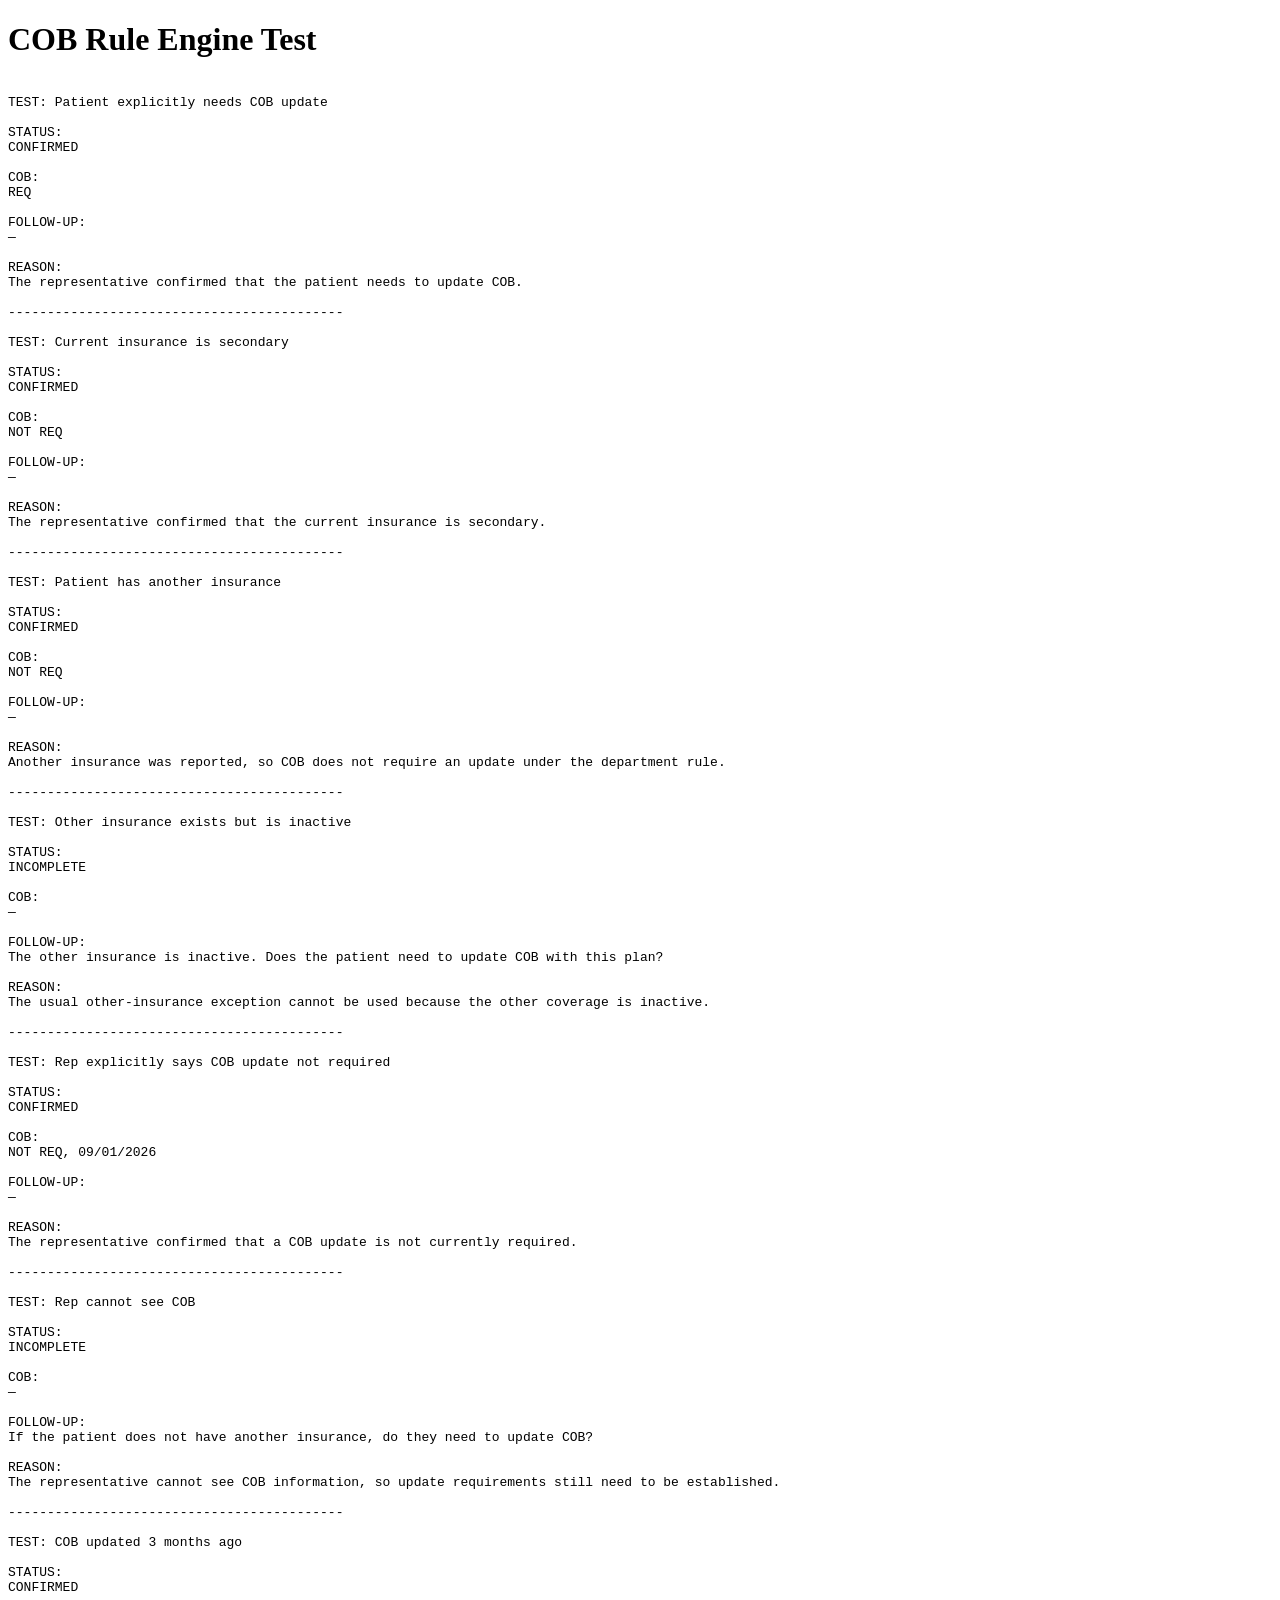
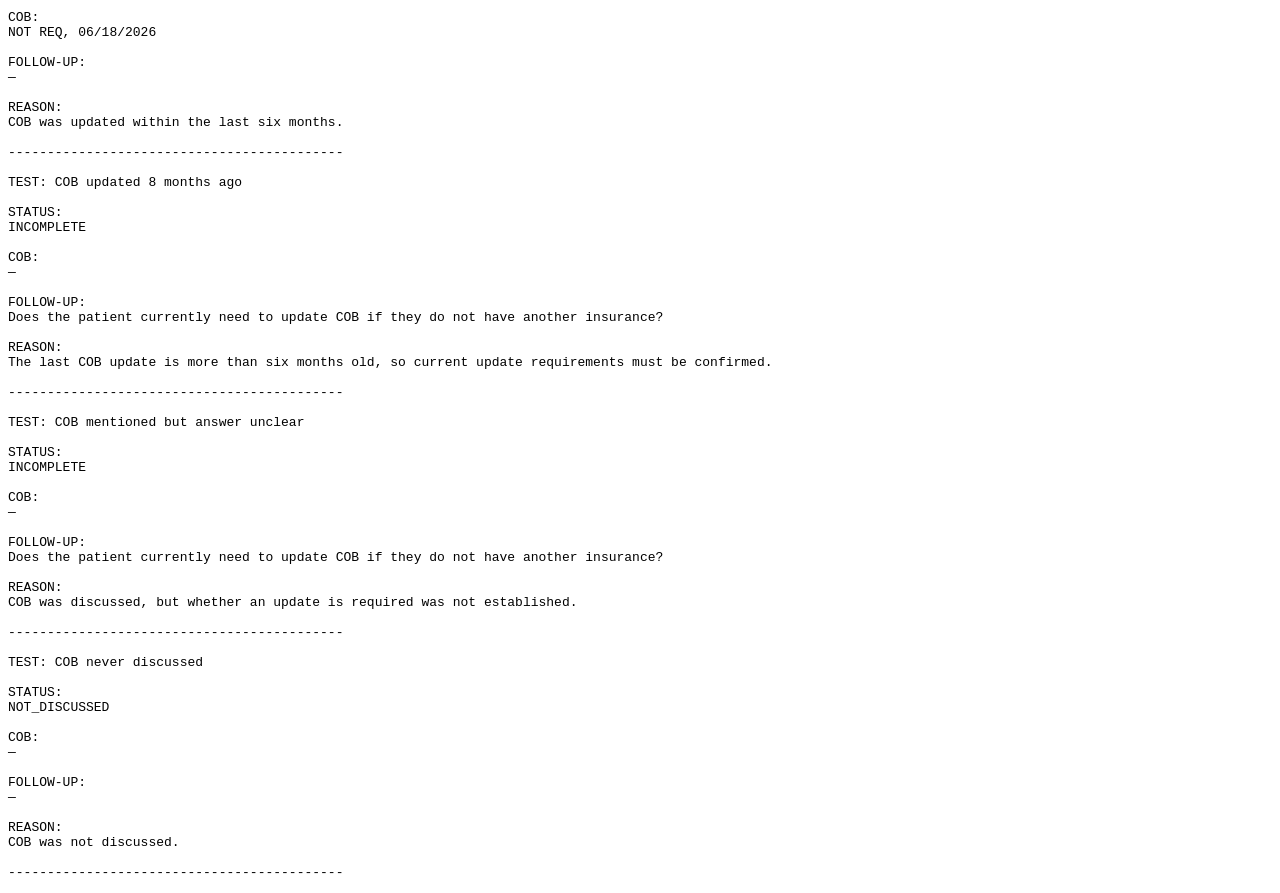
<file: verificationAI/testCOB.html>
<!DOCTYPE html>
<html lang="en">

<head>
  <meta charset="UTF-8">
  <title>Verification AI - COB Test</title>
</head>

<body>

<h1>COB Rule Engine Test</h1>

<pre id="results"></pre>

<script type="module">

import { determineCOB } from "./rules/cobRules.js";


const tests = [

  {
    name: "Patient explicitly needs COB update",

    input: {
      discussed: true,
      patientNeedsUpdate: true
    }
  },


  {
    name: "Current insurance is secondary",

    input: {
      discussed: true,
      currentPlanSecondary: true
    }
  },


  {
    name: "Patient has another insurance",

    input: {
      discussed: true,
      otherInsurance: "yes",
      otherInsuranceInactive: false
    }
  },


  {
    name: "Other insurance exists but is inactive",

    input: {
      discussed: true,
      otherInsurance: "yes",
      otherInsuranceInactive: true
    }
  },


  {
    name: "Rep explicitly says COB update not required",

    input: {
      discussed: true,
      patientNeedsUpdate: false,
      lastUpdatedDate: "09/01/2026"
    }
  },


  {
    name: "Rep cannot see COB",

    input: {
      discussed: true,
      repCanSeeCOB: false
    }
  },


  {
    name: "COB updated 3 months ago",

    input: {
      discussed: true,
      lastUpdatedMonthsAgo: 3,
      lastUpdatedDate: "06/18/2026"
    }
  },


  {
    name: "COB updated 8 months ago",

    input: {
      discussed: true,
      lastUpdatedMonthsAgo: 8,
      lastUpdatedDate: "01/18/2026"
    }
  },


  {
    name: "COB mentioned but answer unclear",

    input: {
      discussed: true
    }
  },


  {
    name: "COB never discussed",

    input: {
      discussed: false
    }
  }

];


const output = tests.map(test => {

  const result = determineCOB(test.input);

  return `
TEST: ${test.name}

STATUS:
${result.status}

COB:
${result.value ?? "—"}

FOLLOW-UP:
${result.followUp ?? "—"}

REASON:
${result.reason}

-------------------------------------------
`;

}).join("");


document.getElementById("results").textContent = output;

</script>

</body>
</html>
</file>
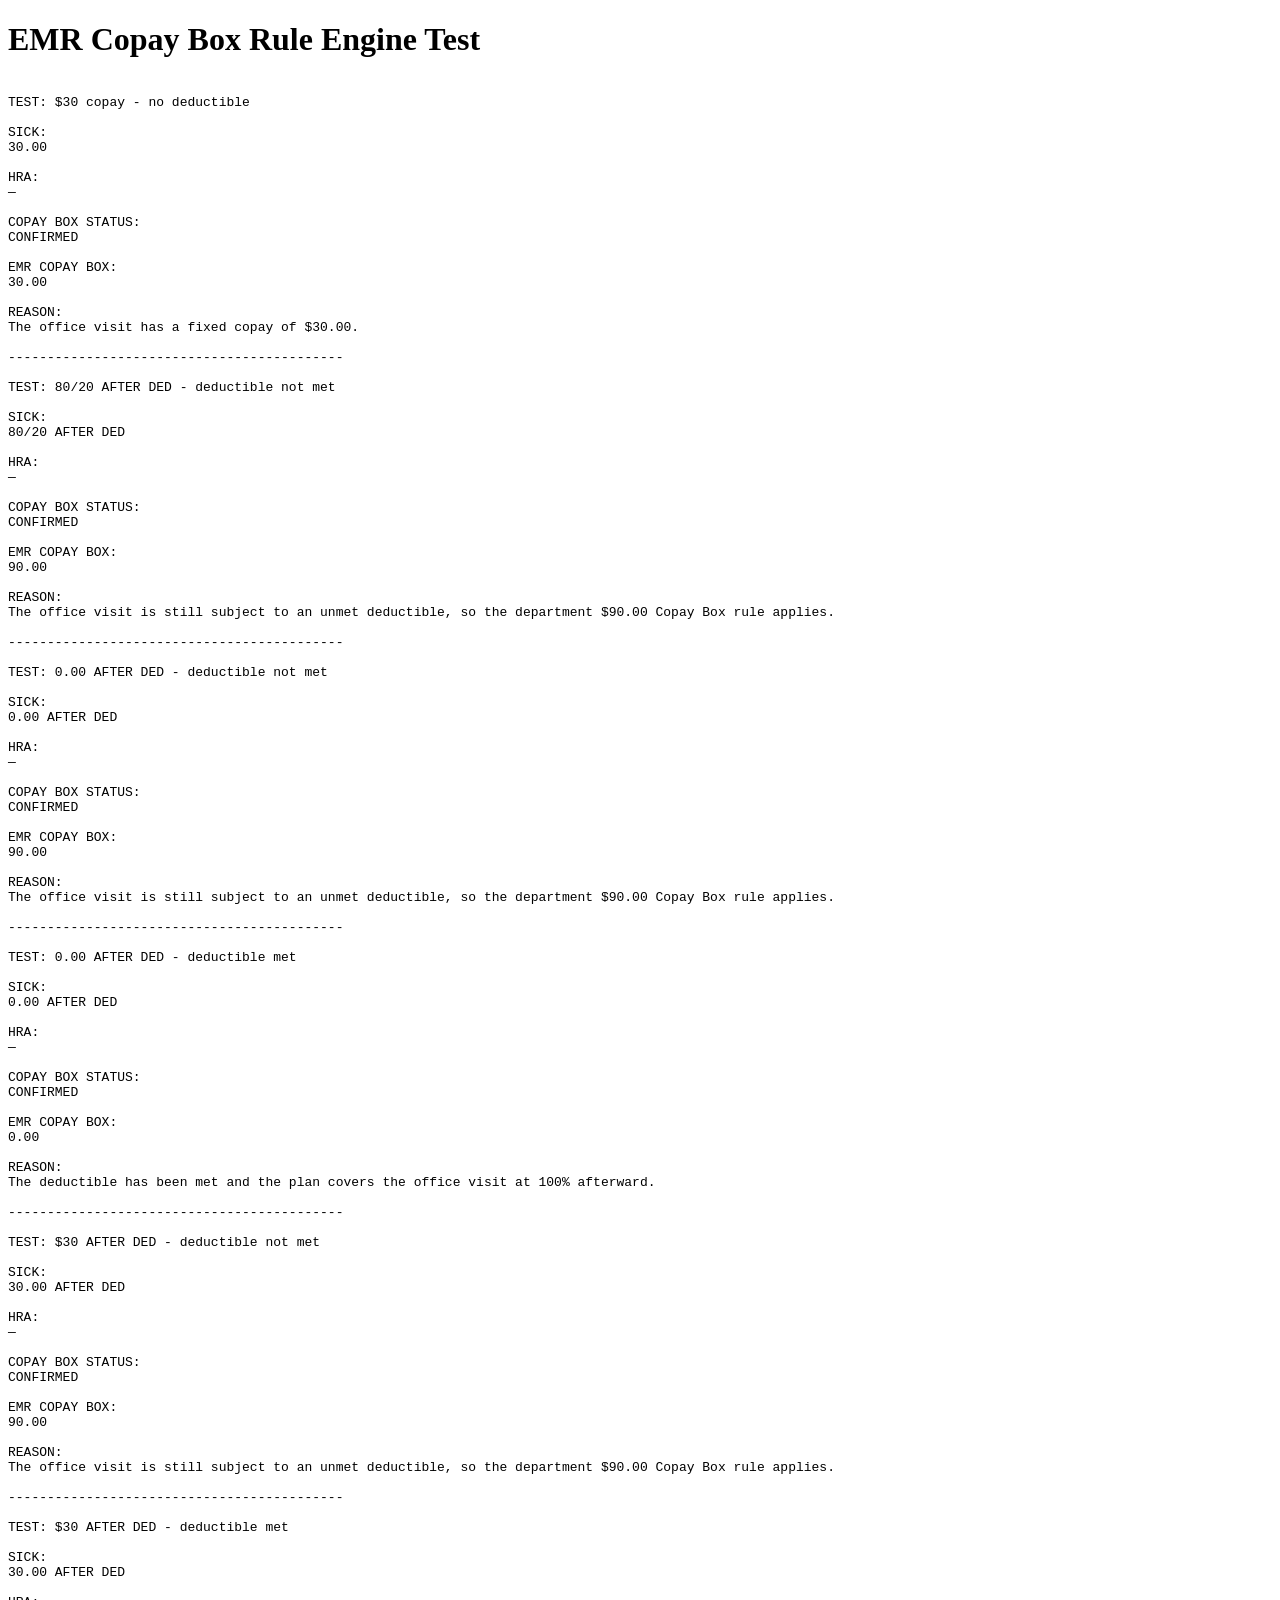
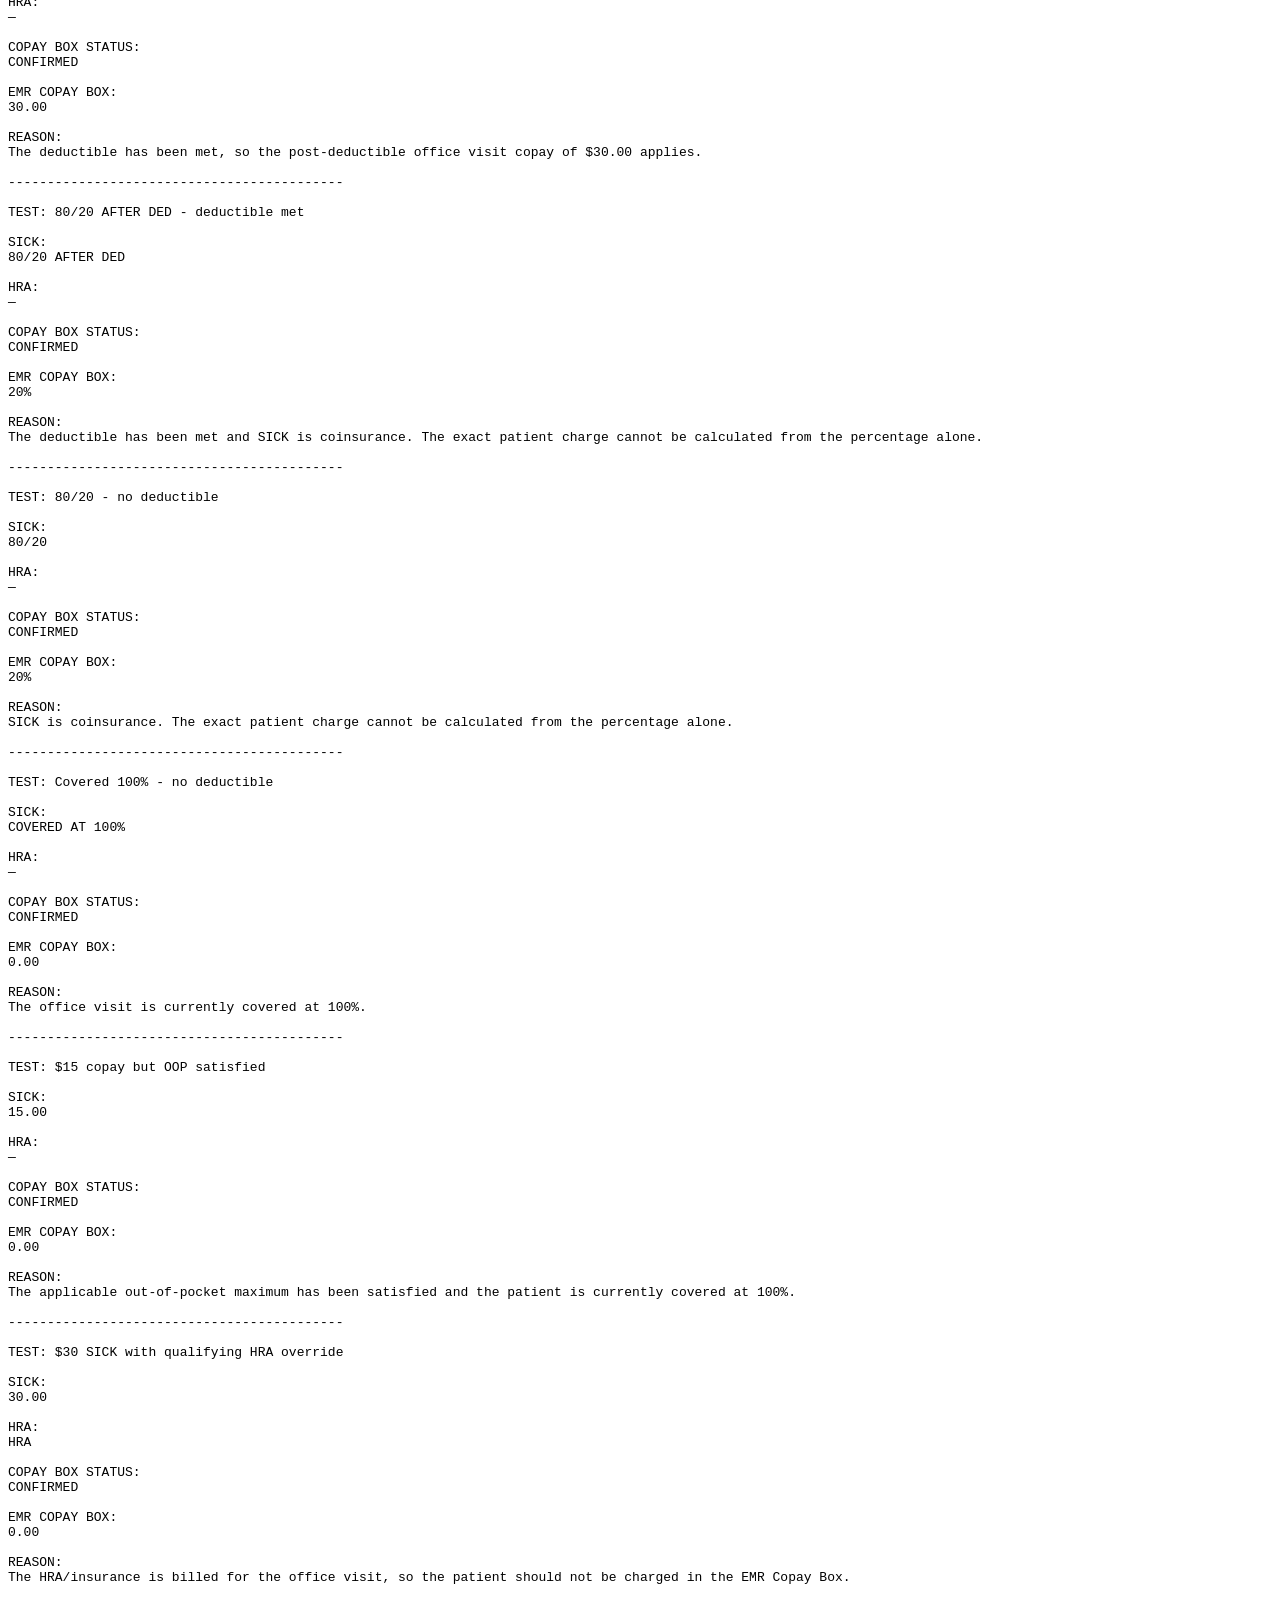
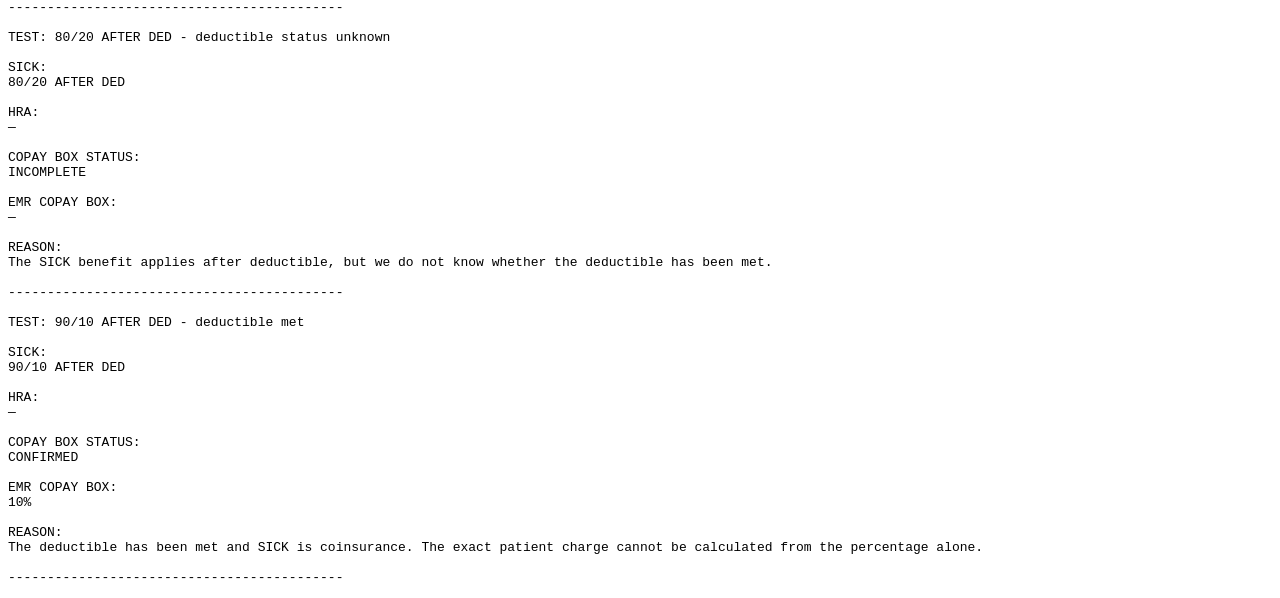
<file: verificationAI/testCopayBox.html>
<!DOCTYPE html>
<html lang="en">

<head>
  <meta charset="UTF-8">
  <title>Verification AI - EMR Copay Box Test</title>
</head>

<body>

<h1>EMR Copay Box Rule Engine Test</h1>

<pre id="results"></pre>

<script type="module">

import { determineSick } from "./rules/sickRules.js";
import { determineHsaHra } from "./rules/hsaHraRules.js";
import { determineCopayBox } from "./rules/copayBoxRules.js";


const tests = [

  // ==========================================================
  // 1. Normal $30 copay
  // ==========================================================

  {
    name: "$30 copay - no deductible",

    sick: {
      type: "copay",
      copayAmount: 30,
      deductibleApplies: false
    },

    deductibleMet: null,
    oopMet: false,
    hra: null
  },


  // ==========================================================
  // 2. 80/20 AFTER DED - deductible NOT met
  // ==========================================================

  {
    name: "80/20 AFTER DED - deductible not met",

    sick: {
      type: "coinsurance",
      patientPercent: 20,
      deductibleApplies: true
    },

    deductibleMet: false,
    oopMet: false,
    hra: null
  },


  // ==========================================================
  // 3. 0.00 AFTER DED - deductible NOT met
  //
  // Important trap:
  // Copay Box is NOT zero yet.
  // ==========================================================

  {
    name: "0.00 AFTER DED - deductible not met",

    sick: {
      type: "deductible",
      afterDeductible: {
        type: "covered100"
      }
    },

    deductibleMet: false,
    oopMet: false,
    hra: null
  },


  // ==========================================================
  // 4. 0.00 AFTER DED - deductible IS met
  // ==========================================================

  {
    name: "0.00 AFTER DED - deductible met",

    sick: {
      type: "deductible",
      afterDeductible: {
        type: "covered100"
      }
    },

    deductibleMet: true,
    oopMet: false,
    hra: null
  },


  // ==========================================================
  // 5. $30 AFTER DED - deductible NOT met
  // ==========================================================

  {
    name: "$30 AFTER DED - deductible not met",

    sick: {
      type: "deductible",
      afterDeductible: {
        type: "copay",
        amount: 30
      }
    },

    deductibleMet: false,
    oopMet: false,
    hra: null
  },


  // ==========================================================
  // 6. $30 AFTER DED - deductible met
  // ==========================================================

  {
    name: "$30 AFTER DED - deductible met",

    sick: {
      type: "deductible",
      afterDeductible: {
        type: "copay",
        amount: 30
      }
    },

    deductibleMet: true,
    oopMet: false,
    hra: null
  },


  // ==========================================================
  // 7. 80/20 AFTER DED - deductible met
  //
  // Benefit known, exact dollar amount unknown.
  // ==========================================================

  {
    name: "80/20 AFTER DED - deductible met",

    sick: {
      type: "coinsurance",
      patientPercent: 20,
      deductibleApplies: true
    },

    deductibleMet: true,
    oopMet: false,
    hra: null
  },


  // ==========================================================
  // 8. Straight 80/20 - no deductible
  // ==========================================================

  {
    name: "80/20 - no deductible",

    sick: {
      type: "coinsurance",
      patientPercent: 20,
      deductibleApplies: false
    },

    deductibleMet: null,
    oopMet: false,
    hra: null
  },


  // ==========================================================
  // 9. Covered 100% - no deductible
  // ==========================================================

  {
    name: "Covered 100% - no deductible",

    sick: {
      type: "covered100",
      deductibleApplies: false
    },

    deductibleMet: null,
    oopMet: false,
    hra: null
  },


  // ==========================================================
  // 10. OOP met
  //
  // Even though normal SICK is $15,
  // current responsibility is 0.00.
  // ==========================================================

  {
    name: "$15 copay but OOP satisfied",

    sick: {
      type: "copay",
      copayAmount: 15,
      deductibleApplies: false
    },

    deductibleMet: null,
    oopMet: true,
    hra: null
  },


  // ==========================================================
  // 11. HRA override
  //
  // SICK remains $30.
  // Copay Box becomes $0.
  // ==========================================================

  {
    name: "$30 SICK with qualifying HRA override",

    sick: {
      type: "copay",
      copayAmount: 30,
      deductibleApplies: false
    },

    deductibleMet: null,
    oopMet: false,

    hra: {
      discussed: true,
      type: "hra",
      balance: 500,
      billedTo: "insurance"
    }
  },


  // ==========================================================
  // 12. Deductible status unknown
  // ==========================================================

  {
    name: "80/20 AFTER DED - deductible status unknown",

    sick: {
      type: "coinsurance",
      patientPercent: 20,
      deductibleApplies: true
    },

    deductibleMet: null,
    oopMet: false,
    hra: null
  },

  {
    name: "90/10 AFTER DED - deductible met",

  sick: {
    type: "coinsurance",
    patientPercent: 10,
    deductibleApplies: true
  },

    deductibleMet: true,
    oopMet: false,
    hra: null
  },

];


const output = tests.map(test => {

  const sickResult =
    determineSick(test.sick);

  const hraResult =
    test.hra
      ? determineHsaHra(test.hra)
      : null;

  const copayBoxResult =
    determineCopayBox({
      sickResult,
      deductibleMet: test.deductibleMet,
      oopMet: test.oopMet,
      hraResult
    });


  return `
TEST: ${test.name}

SICK:
${sickResult.value ?? "—"}

HRA:
${hraResult?.value ?? "—"}

COPAY BOX STATUS:
${copayBoxResult.status}

EMR COPAY BOX:
${copayBoxResult.value ?? "—"}

REASON:
${copayBoxResult.reason}

-------------------------------------------
`;

}).join("");


document.getElementById("results").textContent = output;

</script>

</body>
</html>
</file>
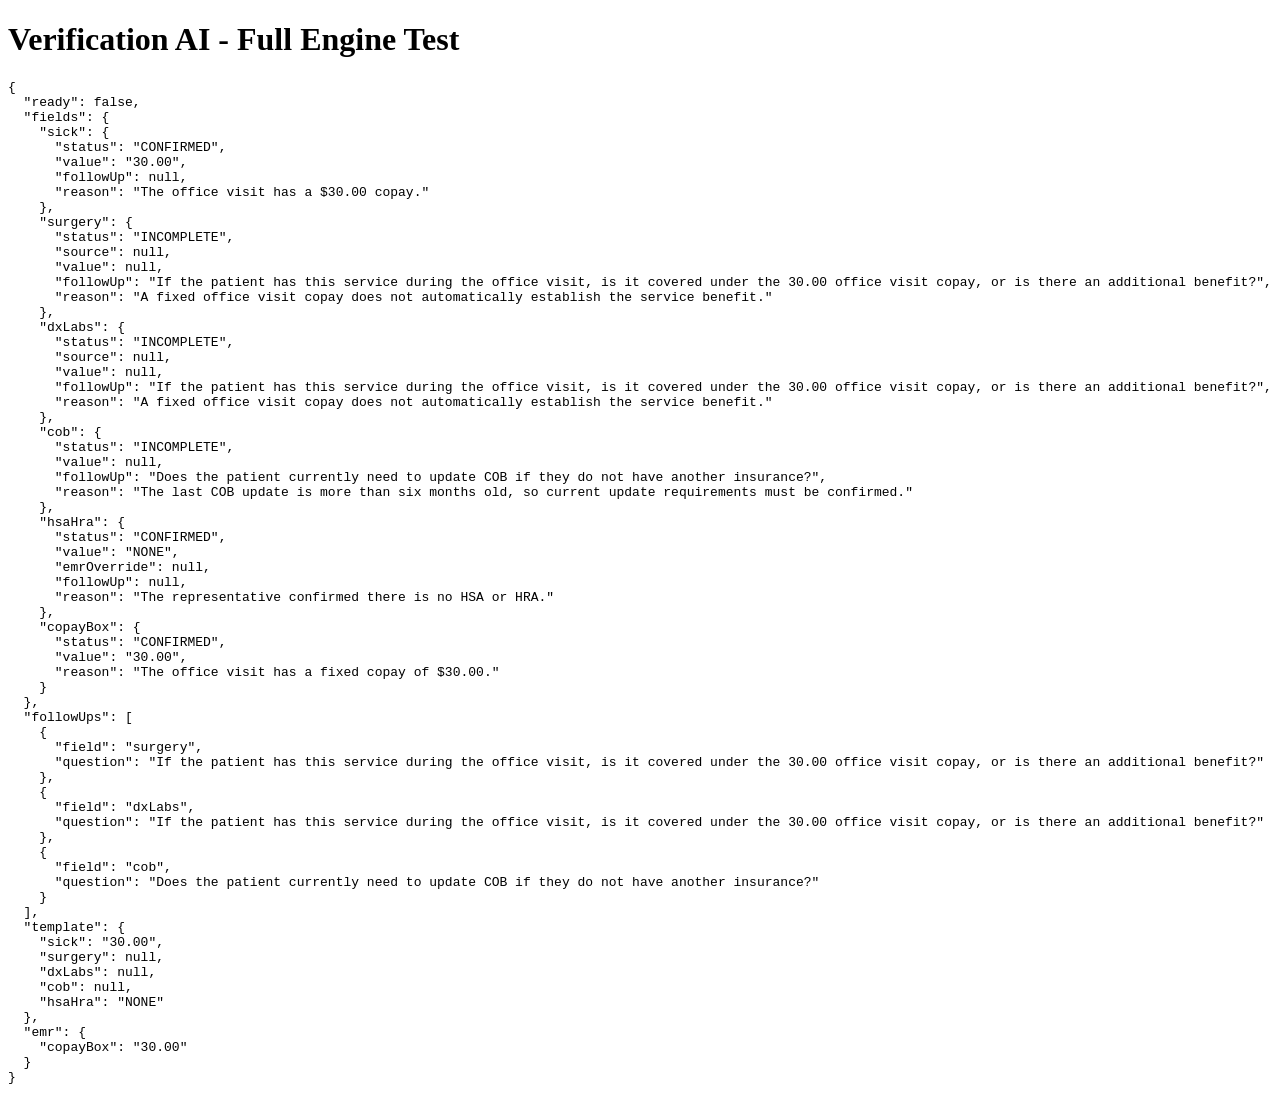
<file: verificationAI/testEngine.html>
<!DOCTYPE html>
<html lang="en">

<head>
  <meta charset="UTF-8">
  <title>Verification AI - Full Engine</title>
</head>

<body>

<h1>Verification AI - Full Engine Test</h1>

<pre id="results"></pre>


<script type="module">

import {
  analyzeVerification
} from "./verificationEngine.js";


// ============================================================
// SIMULATED VERIFICATION
//
// Think of this as what the AI will eventually extract
// from the insurance call.
// ============================================================

const verification = {

  // ----------------------------------------------------------
  // SICK
  //
  // Rep says:
  // "Patient is responsible for 20% after deductible."
  // ----------------------------------------------------------

sick: {
  type: "copay",
  copayAmount: 30,
  deductibleApplies: false
},

  // ----------------------------------------------------------
  // SURGERY
  //
  // Experienced-verifier rule:
  // not explicitly asked because it inherits SICK.
  // ----------------------------------------------------------

  surgery: {
    explicitlyDiscussed: false
  },


  // ----------------------------------------------------------
  // DX LABS
  //
  // Same situation.
  // ----------------------------------------------------------

  dxLabs: {
    explicitlyDiscussed: false
  },


  // ----------------------------------------------------------
  // COB
  //
  // Rep says COB was updated recently.
  // ----------------------------------------------------------

cob: {
  discussed: true,
  lastUpdatedMonthsAgo: 8,
  lastUpdatedDate: "01/18/2026"
},

  // ----------------------------------------------------------
  // HSA / HRA
  // ----------------------------------------------------------

  hsaHra: {
    discussed: true,
    type: "none"
  },


  // ----------------------------------------------------------
  // ACCUMULATORS
  //
  // Portal tells us deductible is NOT met.
  // ----------------------------------------------------------

  accumulators: {
    deductibleMet: false,
    oopMet: false
  }

};


const result =
  analyzeVerification(verification);


document.getElementById("results").textContent =
  JSON.stringify(result, null, 2);


</script>

</body>
</html>
</file>
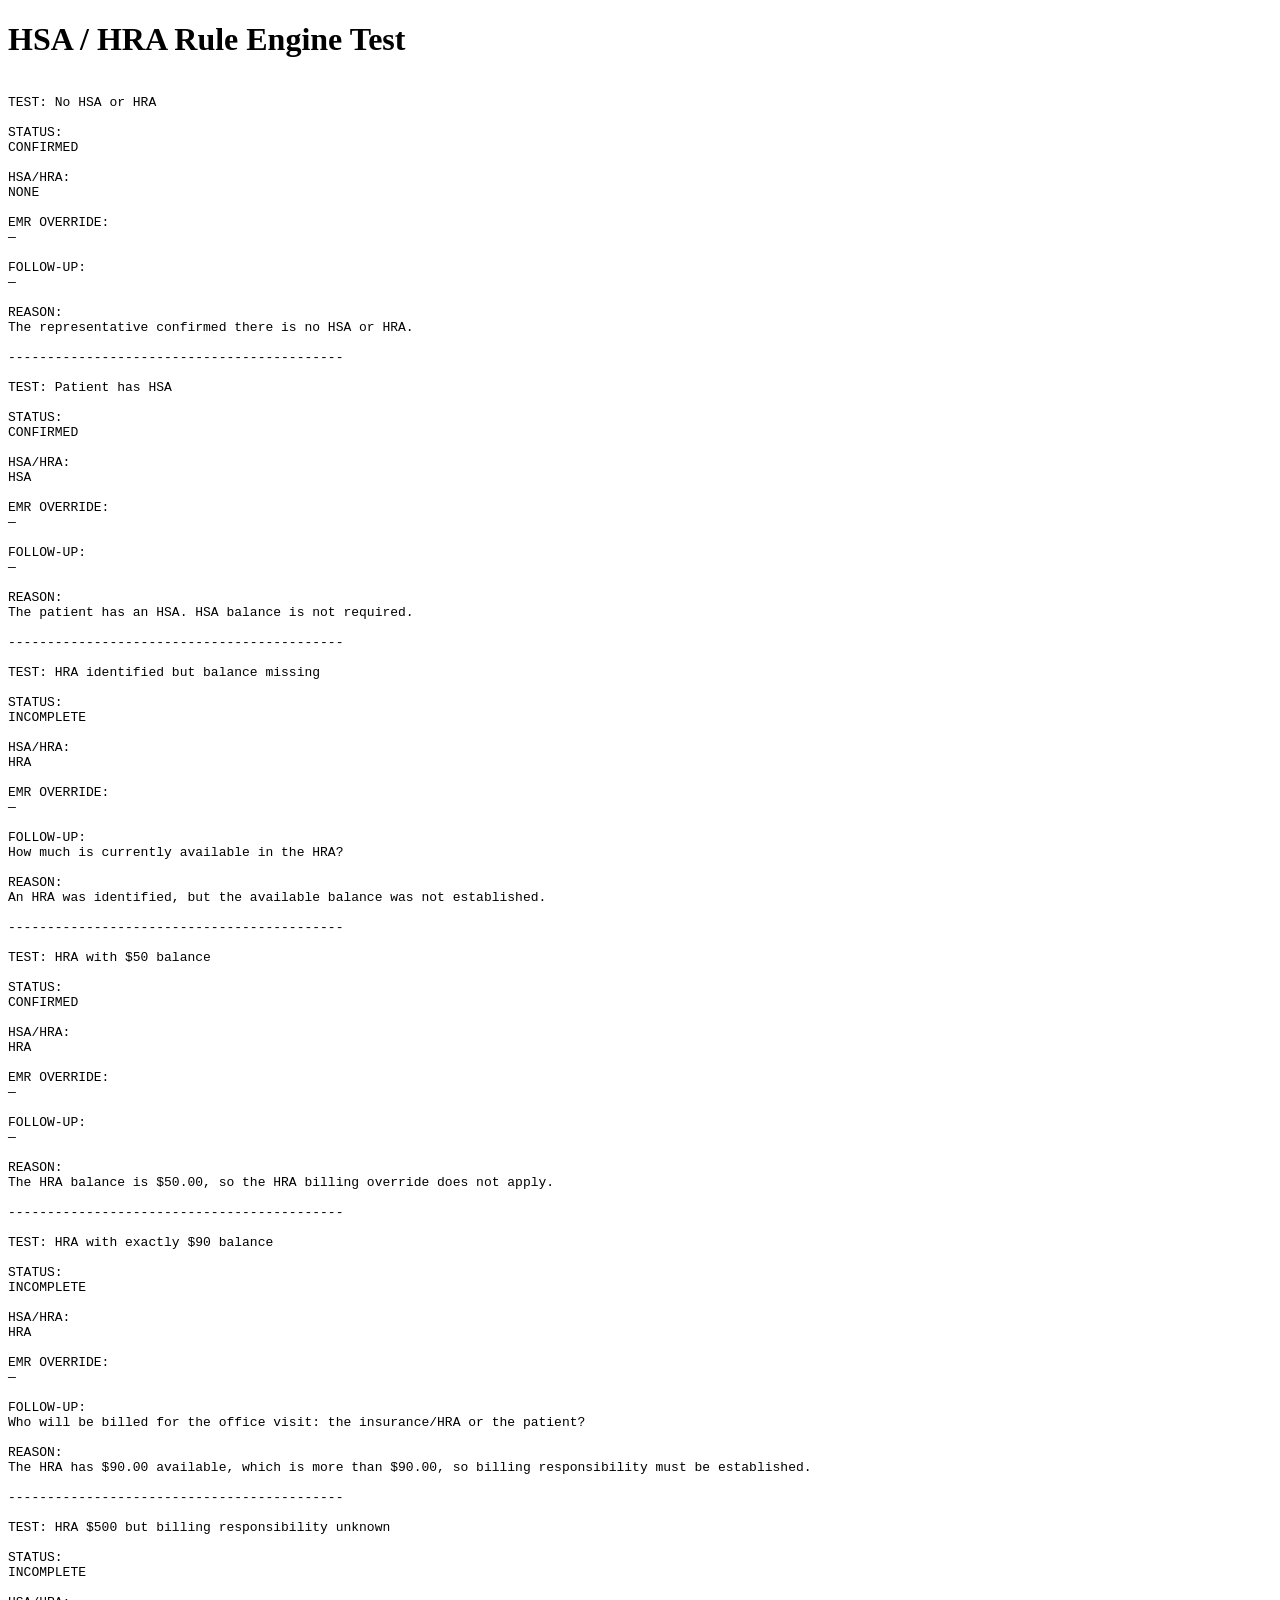
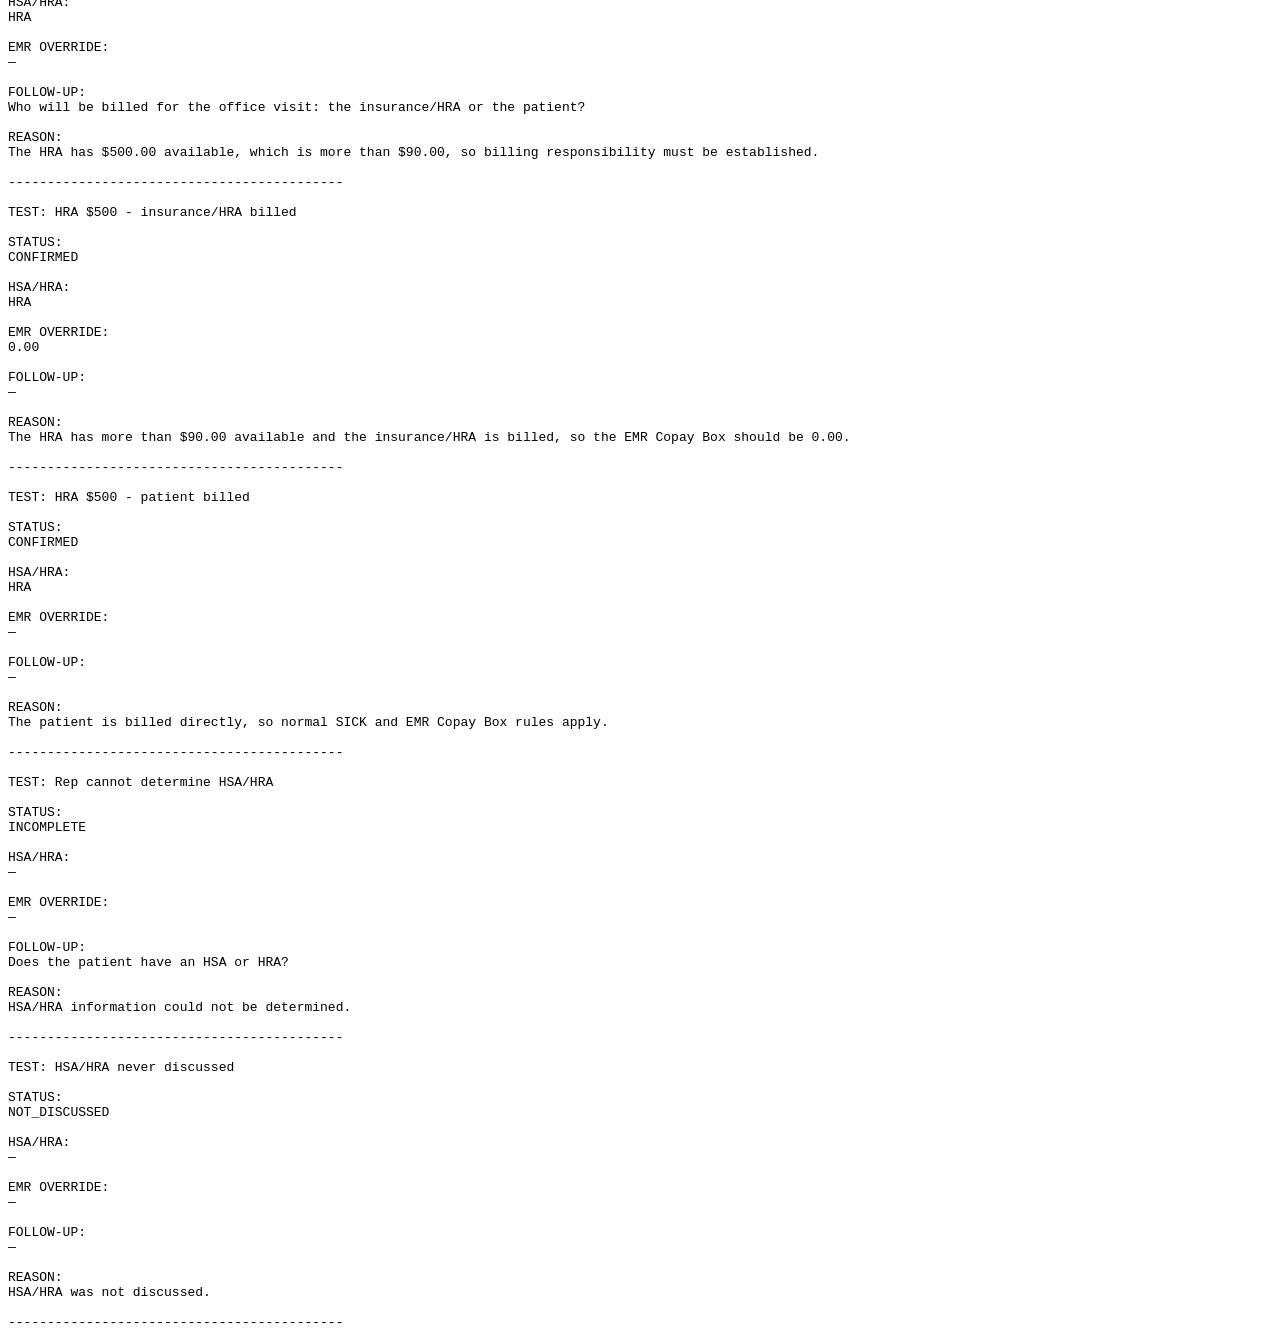
<file: verificationAI/testHsaHra.html>
<!DOCTYPE html>
<html lang="en">

<head>
  <meta charset="UTF-8">
  <title>Verification AI - HSA/HRA Test</title>
</head>

<body>

<h1>HSA / HRA Rule Engine Test</h1>

<pre id="results"></pre>

<script type="module">

import { determineHsaHra } from "./rules/hsaHraRules.js";


const tests = [

  {
    name: "No HSA or HRA",

    input: {
      discussed: true,
      type: "none"
    }
  },


  {
    name: "Patient has HSA",

    input: {
      discussed: true,
      type: "hsa"
    }
  },


  {
    name: "HRA identified but balance missing",

    input: {
      discussed: true,
      type: "hra"
    }
  },


  {
    name: "HRA with $50 balance",

    input: {
      discussed: true,
      type: "hra",
      balance: 50
    }
  },


  {
    name: "HRA with exactly $90 balance",

    input: {
      discussed: true,
      type: "hra",
      balance: 90
    }
  },


  {
    name: "HRA $500 but billing responsibility unknown",

    input: {
      discussed: true,
      type: "hra",
      balance: 500
    }
  },


  {
    name: "HRA $500 - insurance/HRA billed",

    input: {
      discussed: true,
      type: "hra",
      balance: 500,
      billedTo: "insurance"
    }
  },


  {
    name: "HRA $500 - patient billed",

    input: {
      discussed: true,
      type: "hra",
      balance: 500,
      billedTo: "patient"
    }
  },


  {
    name: "Rep cannot determine HSA/HRA",

    input: {
      discussed: true,
      type: "unknown"
    }
  },


  {
    name: "HSA/HRA never discussed",

    input: {
      discussed: false
    }
  }

];


const output = tests.map(test => {

  const result = determineHsaHra(test.input);

  return `
TEST: ${test.name}

STATUS:
${result.status}

HSA/HRA:
${result.value ?? "—"}

EMR OVERRIDE:
${result.emrOverride ?? "—"}

FOLLOW-UP:
${result.followUp ?? "—"}

REASON:
${result.reason}

-------------------------------------------
`;

}).join("");


document.getElementById("results").textContent = output;

</script>

</body>
</html>
</file>
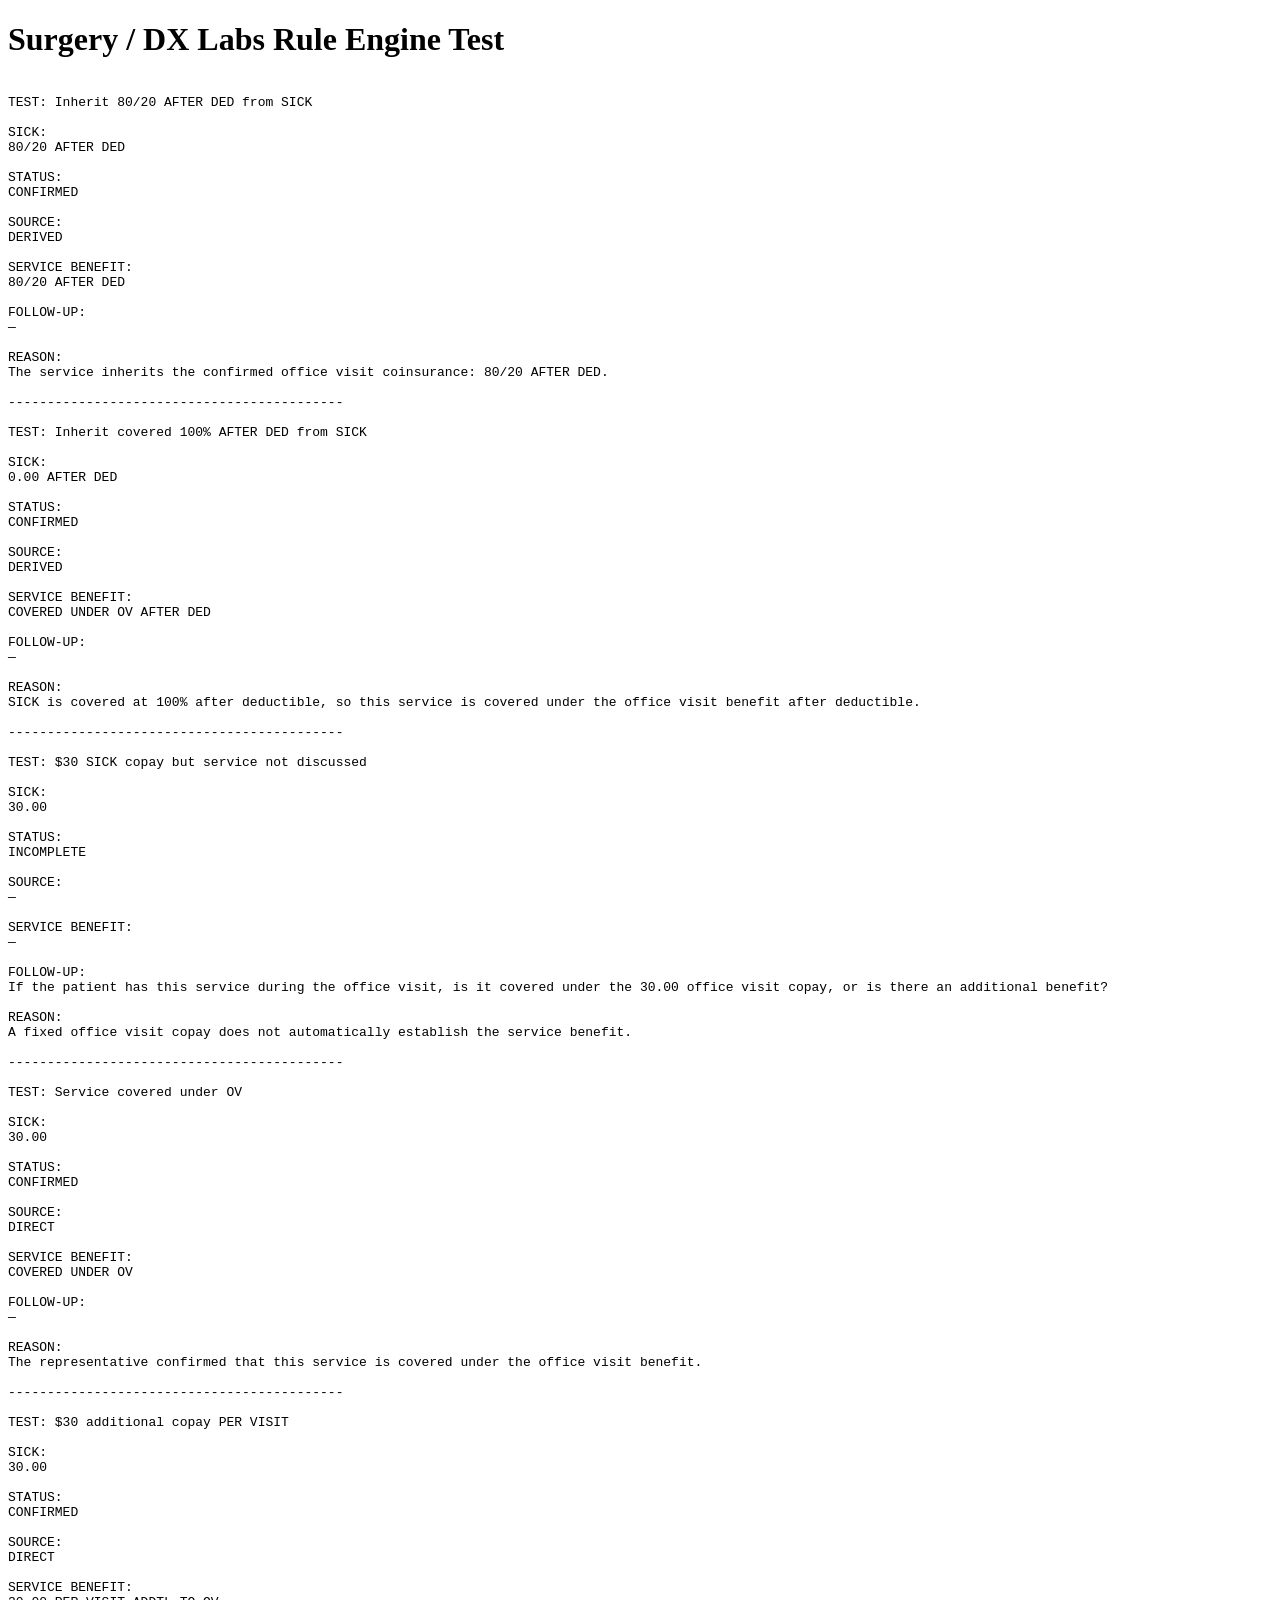
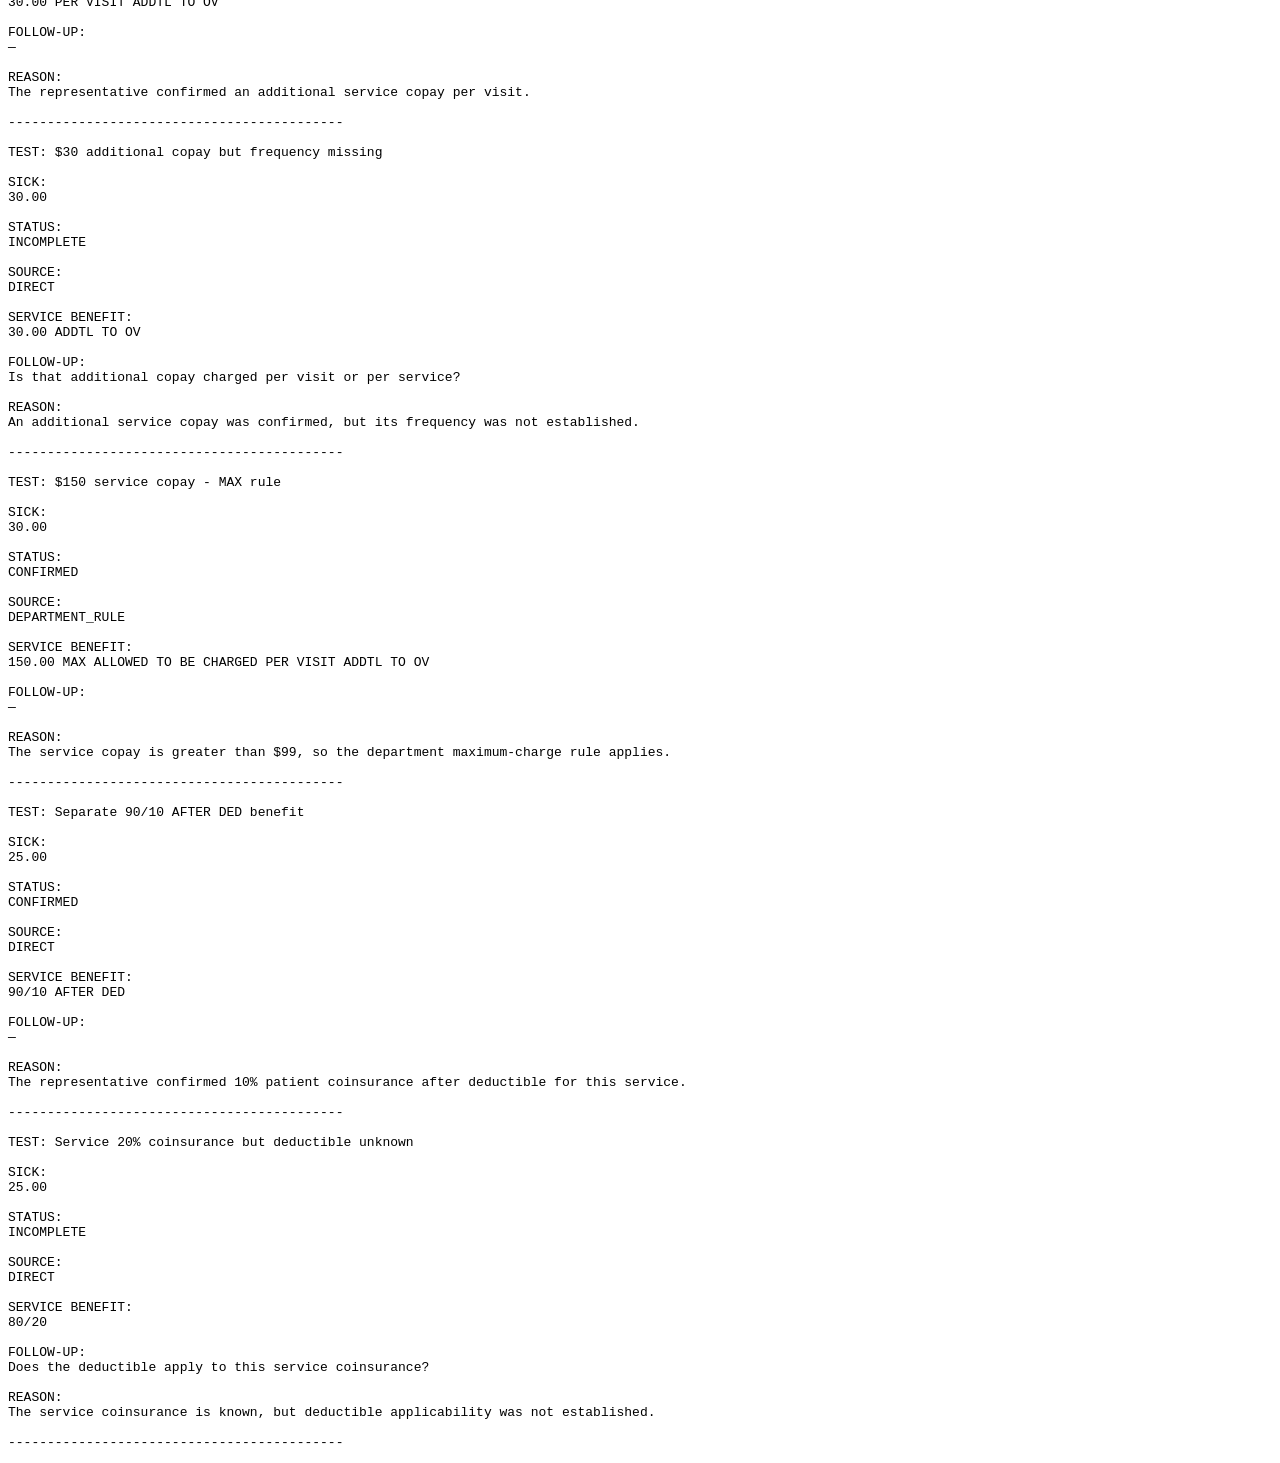
<file: verificationAI/testServices.html>
<!DOCTYPE html>
<html lang="en">

<head>
  <meta charset="UTF-8">
  <title>Verification AI - Service Test</title>
</head>

<body>

<h1>Surgery / DX Labs Rule Engine Test</h1>

<pre id="results"></pre>

<script type="module">

import { determineSick } from "./rules/sickRules.js";
import { determineServiceBenefit } from "./rules/serviceRules.js";


const tests = [

  // ==========================================================
  // TEST 1
  // Experienced verifier inheritance:
  // 80/20 after ded → Surgery also 80/20 after ded
  // ==========================================================

  {
    name: "Inherit 80/20 AFTER DED from SICK",

    sick: {
      type: "coinsurance",
      patientPercent: 20,
      deductibleApplies: true
    },

    service: {
      explicitlyDiscussed: false
    }
  },


  // ==========================================================
  // TEST 2
  // 0.00 after ded → covered under OV after ded
  // ==========================================================

  {
    name: "Inherit covered 100% AFTER DED from SICK",

    sick: {
      type: "deductible",
      afterDeductible: {
        type: "covered100"
      }
    },

    service: {
      explicitlyDiscussed: false
    }
  },


  // ==========================================================
  // TEST 3
  // Fixed copay cannot automatically be inherited.
  // ==========================================================

  {
    name: "$30 SICK copay but service not discussed",

    sick: {
      type: "copay",
      copayAmount: 30,
      deductibleApplies: false
    },

    service: {
      explicitlyDiscussed: false
    }
  },


  // ==========================================================
  // TEST 4
  // Rep says same copay covers the service.
  // ==========================================================

  {
    name: "Service covered under OV",

    sick: {
      type: "copay",
      copayAmount: 30,
      deductibleApplies: false
    },

    service: {
      explicitlyDiscussed: true,
      type: "copay",
      copayAmount: 30,
      sameAsOfficeVisit: true,
      additionalToOfficeVisit: false
    }
  },


  // ==========================================================
  // TEST 5
  // Additional $30 per visit
  // ==========================================================

  {
    name: "$30 additional copay PER VISIT",

    sick: {
      type: "copay",
      copayAmount: 30,
      deductibleApplies: false
    },

    service: {
      explicitlyDiscussed: true,
      type: "copay",
      copayAmount: 30,
      additionalToOfficeVisit: true,
      frequency: "per_visit"
    }
  },


  // ==========================================================
  // TEST 6
  // Additional $30 but frequency unknown.
  // ==========================================================

  {
    name: "$30 additional copay but frequency missing",

    sick: {
      type: "copay",
      copayAmount: 30,
      deductibleApplies: false
    },

    service: {
      explicitlyDiscussed: true,
      type: "copay",
      copayAmount: 30,
      additionalToOfficeVisit: true,
      frequency: null
    }
  },


  // ==========================================================
  // TEST 7
  // > $99 department rule
  // ==========================================================

  {
    name: "$150 service copay - MAX rule",

    sick: {
      type: "copay",
      copayAmount: 30,
      deductibleApplies: false
    },

    service: {
      explicitlyDiscussed: true,
      type: "copay",
      copayAmount: 150,
      additionalToOfficeVisit: true
    }
  },


  // ==========================================================
  // TEST 8
  // Separate coinsurance
  // ==========================================================

  {
    name: "Separate 90/10 AFTER DED benefit",

    sick: {
      type: "copay",
      copayAmount: 25,
      deductibleApplies: false
    },

    service: {
      explicitlyDiscussed: true,
      type: "coinsurance",
      patientPercent: 10,
      deductibleApplies: true
    }
  },


  // ==========================================================
  // TEST 9
  // Coinsurance known, deductible unknown.
  // ==========================================================

  {
    name: "Service 20% coinsurance but deductible unknown",

    sick: {
      type: "copay",
      copayAmount: 25,
      deductibleApplies: false
    },

    service: {
      explicitlyDiscussed: true,
      type: "coinsurance",
      patientPercent: 20,
      deductibleApplies: null
    }
  }

];


const output = tests.map(test => {

  const sickResult = determineSick(test.sick);

  const serviceResult =
    determineServiceBenefit(test.service, sickResult);

  return `
TEST: ${test.name}

SICK:
${sickResult.value ?? "—"}

STATUS:
${serviceResult.status}

SOURCE:
${serviceResult.source ?? "—"}

SERVICE BENEFIT:
${serviceResult.value ?? "—"}

FOLLOW-UP:
${serviceResult.followUp ?? "—"}

REASON:
${serviceResult.reason}

-------------------------------------------
`;

}).join("");


document.getElementById("results").textContent = output;

</script>

</body>
</html>
</file>
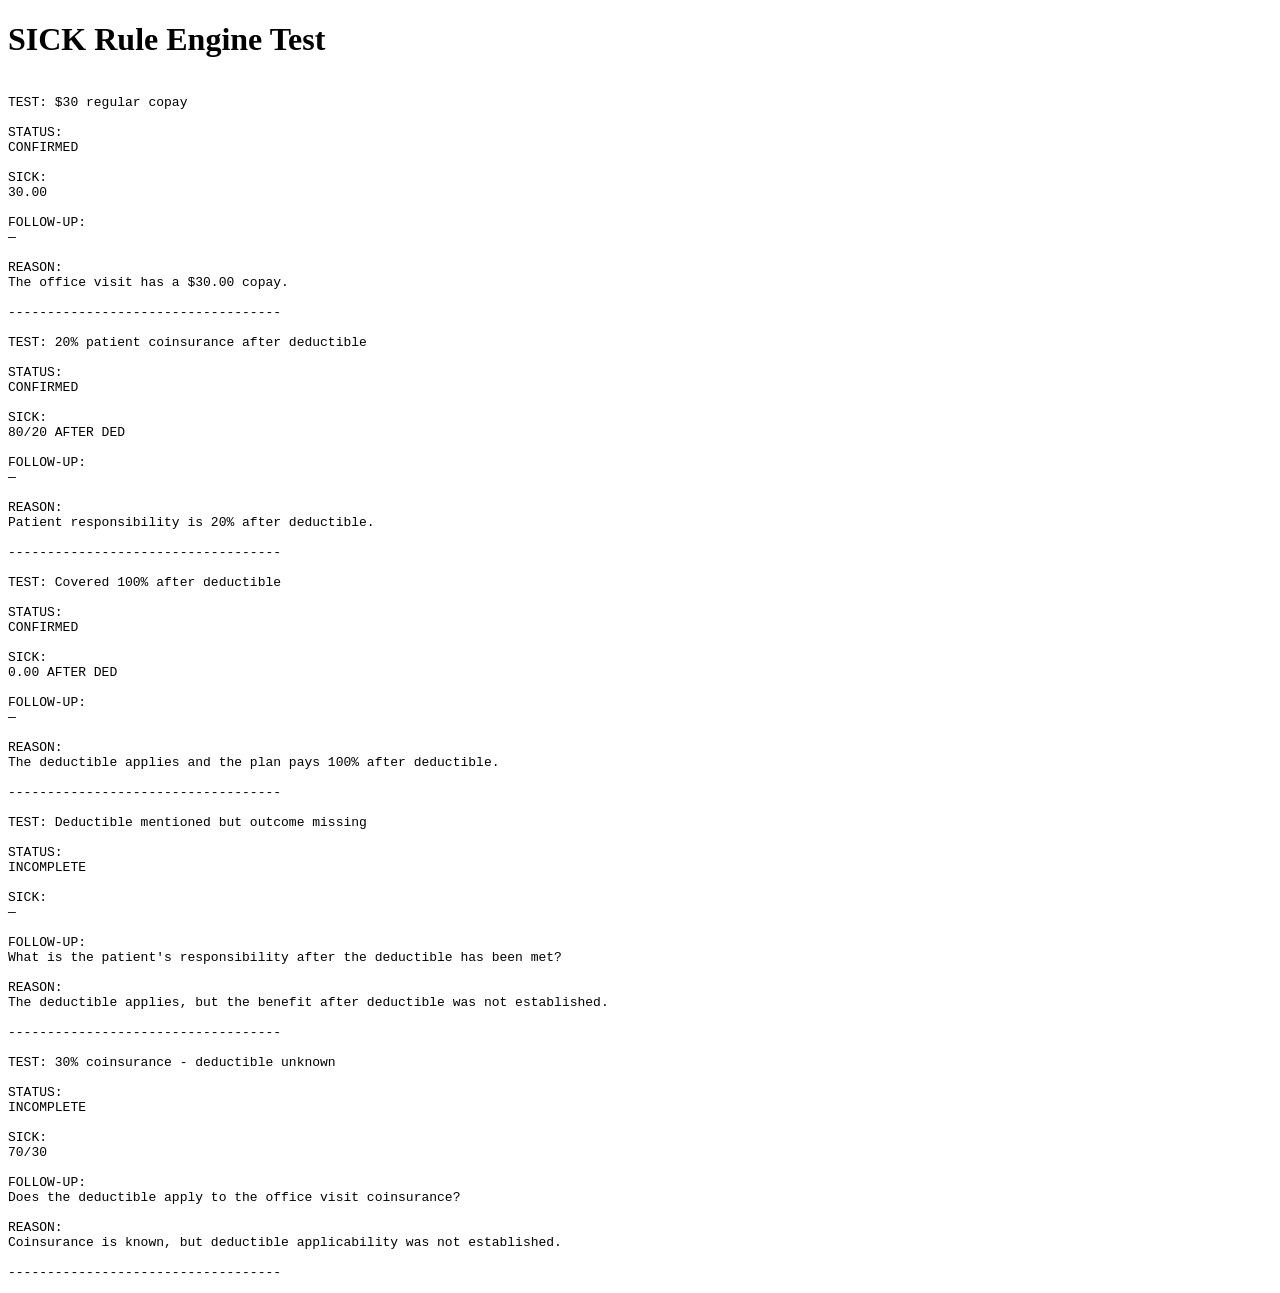
<file: verificationAI/testSick.html>
<!DOCTYPE html>
<html lang="en">
<head>
  <meta charset="UTF-8">
  <title>Verification AI - SICK Test</title>
</head>

<body>

  <h1>SICK Rule Engine Test</h1>

  <pre id="results"></pre>

  <script type="module">

    import { determineSick } from "./rules/sickRules.js";

    const tests = [

      {
        name: "$30 regular copay",
        input: {
          type: "copay",
          copayAmount: 30,
          deductibleApplies: false
        }
      },

      {
        name: "20% patient coinsurance after deductible",
        input: {
          type: "coinsurance",
          patientPercent: 20,
          deductibleApplies: true
        }
      },

      {
        name: "Covered 100% after deductible",
        input: {
          type: "deductible",
          afterDeductible: {
            type: "covered100"
          }
        }
      },

      {
        name: "Deductible mentioned but outcome missing",
        input: {
          type: "deductible"
        }
      },

      {
        name: "30% coinsurance - deductible unknown",
        input: {
          type: "coinsurance",
          patientPercent: 30,
          deductibleApplies: null
        }
      }

    ];


    const output = tests.map(test => {

      const result = determineSick(test.input);

      return `
TEST: ${test.name}

STATUS:
${result.status}

SICK:
${result.value ?? "—"}

FOLLOW-UP:
${result.followUp ?? "—"}

REASON:
${result.reason}

-----------------------------------
`;

    }).join("");


    document.getElementById("results").textContent = output;

  </script>

</body>
</html>
</file>
